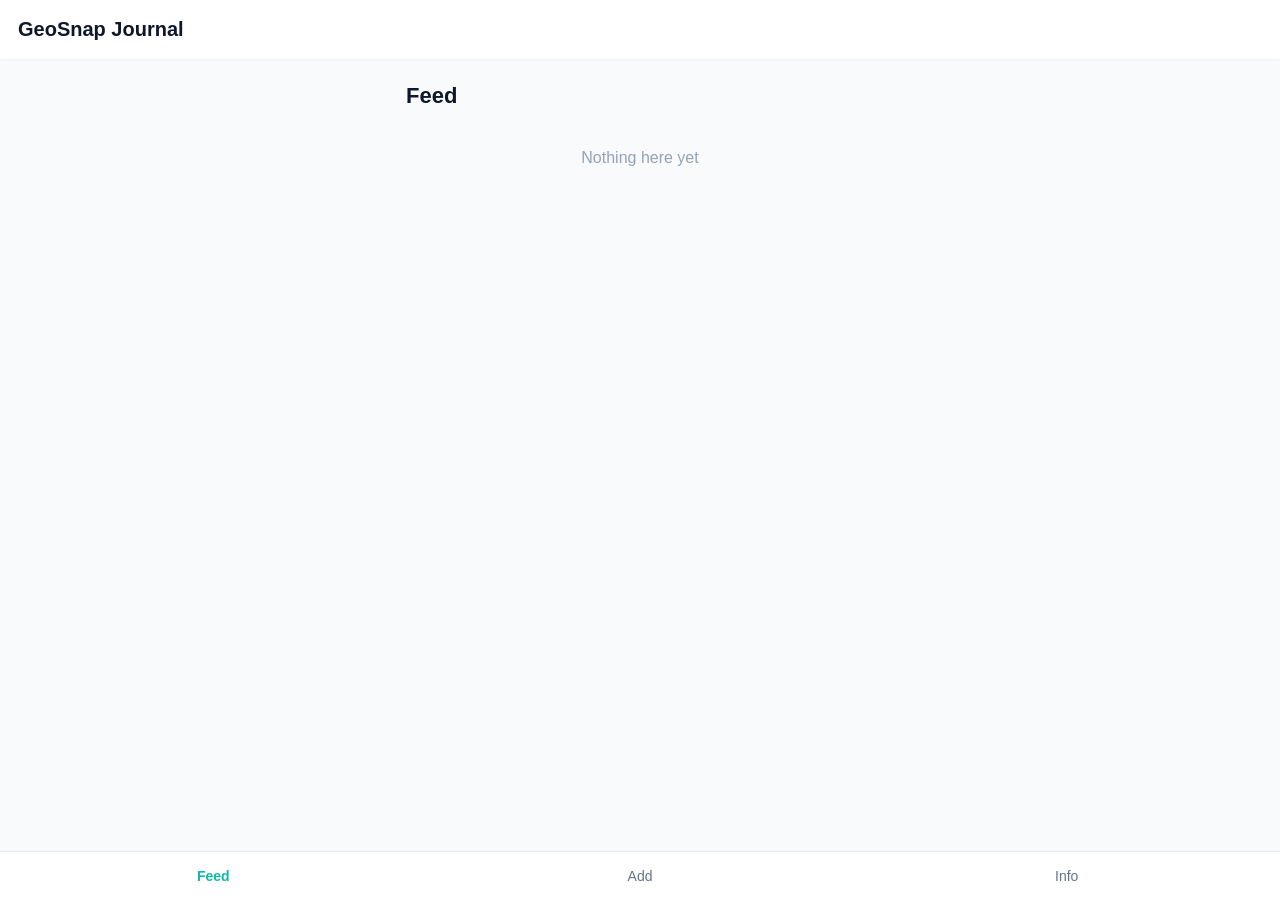
<file: index.html>
<!DOCTYPE html>
<html lang="en">
<head>
  <meta charset="UTF-8">
  <meta name="viewport" content="width=device-width, initial-scale=1.0, maximum-scale=1.0, user-scalable=no">
  <title>GS Journal</title>
  <link rel="stylesheet" href="./css/index.css">
  <link rel="manifest" href="./manifest.json">
  <meta name="theme-color" content="#ffffff"> 
</head>
<body>

  <div id="offline-banner" class="banner hidden">
    No network. Working locally 🚀
  </div>

  <header>
    <h1>GeoSnap Journal</h1>
  </header>

  <main>
    <section id="view-feed" class="view active">
      <h2>Feed</h2>
      <div id="notes-list" class="notes-list"></div>
    </section>

    <section id="view-create" class="view">
      <h2>New Entry</h2>
      <form id="note-form">
        <textarea id="note-text" placeholder="What's happening?" required></textarea>

        <div class="media-box">
          <button type="button" id="btn-location">📍 Attach Location</button>
          <span id="location-status" class="status-info"></span>

          <button type="button" id="btn-camera">📸 Open Camera</button>
          <video id="camera" autoplay playsinline class="hidden"></video>
          <button type="button" id="btn-snap" class="hidden">Take Photo</button>
          <canvas id="canvas" class="hidden"></canvas>
          <img id="photo-preview" class="hidden">
        </div>

        <button type="submit" class="btn-submit">Save Note</button>
      </form>
    </section>

    <section id="view-info" class="view">
      <h2>About Project</h2>
      <p>Simple offline PWA for taking notes with photos and coordinates.</p>
      
      <div class="info-box">
        <h3>Under the hood:</h3>
        <ul>
          <li>Geolocation API (coordinates)</li>
          <li>MediaDevices API (camera)</li>
          <li>Service Worker + Cache (offline)</li>
        </ul>
      </div>

      <div class="info-box">
        <p>Status: <span id="net-status">Online</span></p>
    </div>

    <div class="who-am-i">
        <p>This PWA app was created by "Yusif Rahimov || Student ID -- 53206</p>
    </div>
          
    </section>
  </main>

  <nav class="bottom-nav">
    <button class="nav-item active" data-target="view-feed">Feed</button>
    <button class="nav-item" data-target="view-create">Add</button>
    <button class="nav-item" data-target="view-info">Info</button>
  </nav>

  <script src="./scripts/index.js"></script>
</body>
</html>
</file>
<file: css/index.css>
:root {
  --bg: #f8fafc;
  --card: #ffffff;
  --text: #334155;
  --text-light: #64748b;
  --primary: #14b8a6; 
  --primary-hover: #0d9488;
  --border: #e2e8f0;
  --radius: 20px;
  --shadow: 0 8px 24px rgba(149, 157, 165, 0.1);
}

* {
  box-sizing: border-box;
  margin: 0;
  padding: 0;
  font-family: -apple-system, BlinkMacSystemFont, "Segoe UI", Roboto, Helvetica, Arial, sans-serif;
  -webkit-tap-highlight-color: transparent;
}

body {
  background-color: var(--bg);
  color: var(--text);
  padding-bottom: 90px;
  min-height: 100vh;
}

.banner {
  background: #fbbf24;
  color: #78350f;
  text-align: center;
  padding: 10px;
  font-size: 13px;
  font-weight: 600;
}

.hidden {
  display: none !important;
}

header {
  background: var(--card);
  padding: 18px;
  text-align: left;
  position: sticky;
  top: 0;
  z-index: 10;
  box-shadow: 0 1px 3px rgba(0,0,0,0.05);
}

header h1 {
  font-size: 20px;
  font-weight: 800;
  color: #0f172a;
}

main {
  padding: 24px 16px;
  max-width: 500px;
  margin: 0 auto;
}

.view {
  display: none;
  animation: fade 0.3s ease;
}

.view.active {
  display: block;
}

@keyframes fade {
  from { opacity: 0; transform: translateY(5px); }
  to { opacity: 1; transform: translateY(0); }
}

h2 {
  font-size: 22px;
  font-weight: 700;
  margin-bottom: 20px;
  color: #0f172a;
}

textarea {
  width: 100%;
  height: 120px;
  background: #f1f5f9;
  color: var(--text);
  border: 2px solid transparent;
  border-radius: 16px;
  padding: 16px;
  font-size: 15px;
  margin-bottom: 12px;
  resize: none;
  transition: all 0.2s;
}

textarea:focus {
  outline: none;
  background: var(--card);
  border-color: var(--primary);
  box-shadow: 0 4px 12px rgba(20, 184, 166, 0.15);
}

.media-box {
  display: flex;
  flex-direction: column;
  gap: 12px;
  margin-bottom: 20px;
}

button {
  background: var(--card);
  color: var(--text);
  border: 1px solid var(--border);
  padding: 14px 16px;
  border-radius: 14px;
  font-size: 15px;
  font-weight: 600;
  cursor: pointer;
  box-shadow: 0 2px 4px rgba(0,0,0,0.02);
  transition: all 0.2s;
}

button:hover {
  border-color: #cbd5e1;
  transform: translateY(-1px);
}

button:active {
  transform: translateY(1px);
}

button.btn-submit {
  background: var(--primary);
  border: none;
  color: #fff;
  font-size: 16px;
  width: 100%;
  padding: 16px;
  border-radius: 16px;
  box-shadow: 0 8px 16px rgba(20, 184, 166, 0.25);
}

button.btn-submit:hover {
  background: var(--primary-hover);
}

video, canvas, img {
  width: 100%;
  border-radius: 16px;
  margin-top: 8px;
  object-fit: cover;
}

.status-info {
  font-size: 13px;
  color: var(--primary);
  font-weight: 500;
  padding-left: 4px;
}

.notes-list {
  display: flex;
  flex-direction: column;
  gap: 16px;
}

.note-card {
  background: var(--card);
  padding: 20px;
  border-radius: var(--radius);
  box-shadow: var(--shadow);
  border: 1px solid rgba(0,0,0,0.02);
}

.note-card p {
  font-size: 15px;
  line-height: 1.6;
}

.note-card img {
  max-height: 240px;
  margin-top: 16px;
}

.note-date {
  font-size: 13px;
  color: var(--text-light);
  margin-top: 12px;
  display: flex;
  align-items: center;
}

.info-box {
  background: var(--card);
  padding: 20px;
  border-radius: var(--radius);
  box-shadow: var(--shadow);
  margin-top: 16px;
}

.info-box h3 {
  font-size: 16px;
  margin-bottom: 12px;
}

.info-box ul {
  padding-left: 20px;
  font-size: 14px;
  color: var(--text-light);
  line-height: 1.7;
}

/* табы */
.bottom-nav {
  position: fixed;
  bottom: 0;
  left: 0;
  right: 0;
  background: rgba(255, 255, 255, 0.9);
  backdrop-filter: blur(10px);
  display: flex;
  border-top: 1px solid var(--border);
  padding-bottom: env(safe-area-inset-bottom); /* для айфонов  */
}

.nav-item {
  flex: 1;
  border: none;
  background: transparent;
  padding: 16px 8px;
  color: var(--text-light);
  font-size: 14px;
  font-weight: 500;
  border-radius: 0;
  box-shadow: none;
}

.nav-item.active {
  color: var(--primary);
  font-weight: 700;
}

.who-am-i {
  position: relative;
  margin-top: 30px;
  padding: 16px;
  background: #0f172a; /* Тёмный фон, чтобы огонь читался */
  border-radius: 16px;
  text-align: center;
  z-index: 1;
}

/* Огненный текст */
.who-am-i p {
  color: #fff;
  font-weight: 700;
  font-size: 14px;
  margin: 0;
  text-shadow: 0 0 5px #ff5a00, 0 0 10px #ff9a00;
  animation: fire-text 1.5s infinite alternate;
}

.who-am-i::before {
  content: "";
  position: absolute;
  top: -3px; 
  left: -3px; 
  right: -3px; 
  bottom: -3px;
  /* Градиент из цветов пламени */
  background: linear-gradient(90deg, #ff0000, #ff5a00, #ff9a00, #ffce00, #ff5a00, #ff0000);
  background-size: 200% 200%;
  border-radius: 18px;
  z-index: -2;
  filter: blur(8px); /* Размытие для эффекта свечения */
  animation: fire-border 2s linear infinite;
}

.who-am-i::after {
  content: "";
  position: absolute;
  top: 0; 
  bottom: 0; 
  left: 0; 
  right: 0;
  background: #0f172a;
  border-radius: 16px;
  z-index: -1;
}

@keyframes fire-border {
  0% { background-position: 0% 50%; }
  100% { background-position: 200% 50%; }
}

@keyframes fire-text {
  0% { text-shadow: 0 0 4px #ff5a00, 0 0 8px #ff9a00; }
  100% { text-shadow: 0 0 8px #ff5a00, 0 0 15px #ff9a00, 0 0 25px #ffce00; }
}
</file>
